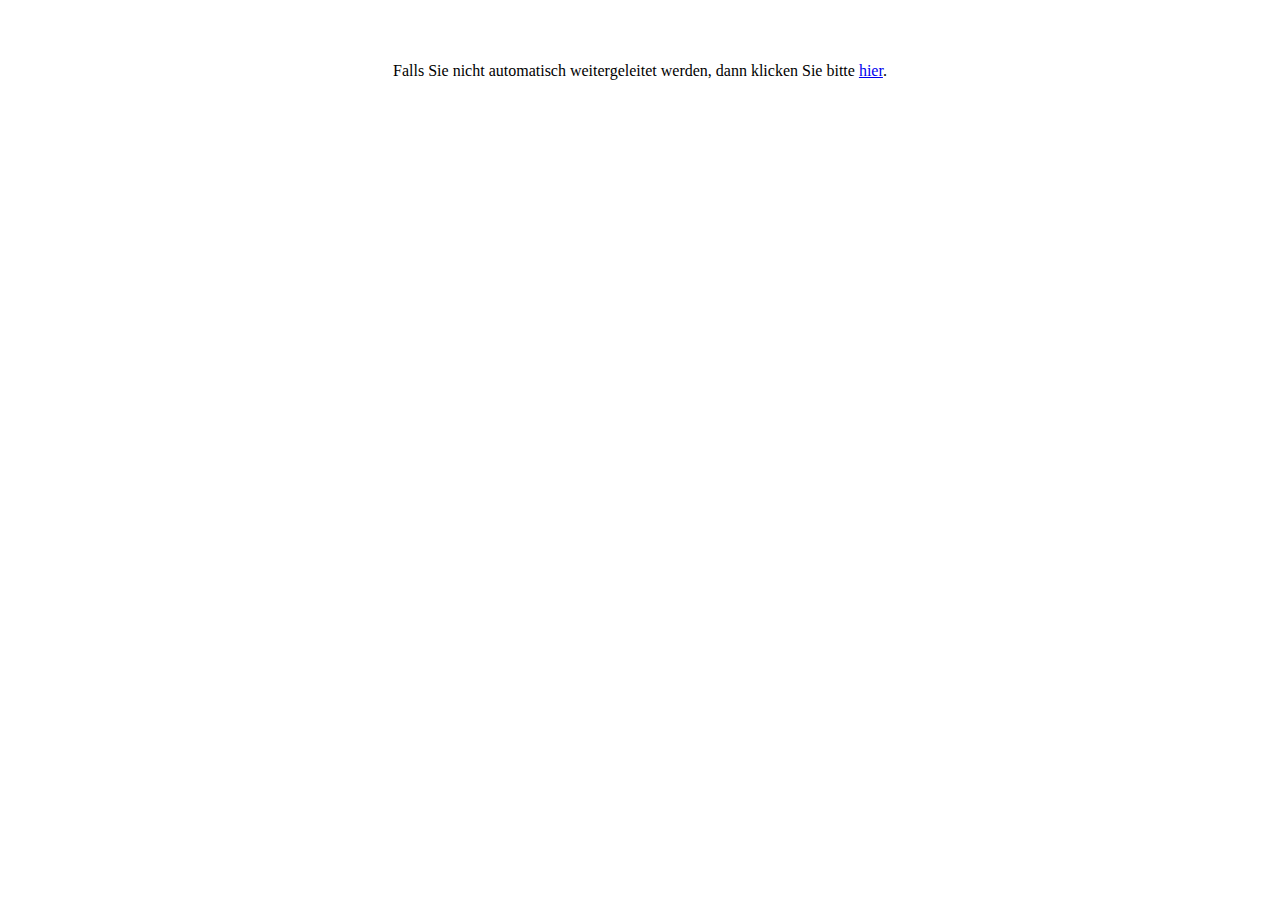
<file: autohotkey_version/website/index.html>
<!DOCTYPE html PUBLIC "-//W3C//DTD XHTML 1.1//EN"
"http://www.w3.org/TR/xhtml11/DTD/xhtml11.dtd">
<html xmlns="http://www.w3.org/1999/xhtml" xml:lang="en">
<head>
<title>Rogers Assistant</title>
<meta http-equiv="content-type" content="text/html; charset=iso-8859-1" />
<meta name="description" content="Produktwebsite der Software Rogers Assistant" />
<meta name="keywords" content="Rogers Assistant, Roger, Assistant, Assistent, Rogers Assistent, Software, Windows, Shortcuts" />
<meta http-equiv="refresh" content="0; URL=index.php">
</head>

<body background="#CCCCCC">
<br/>
<br/>
<br/>
<center>
Falls Sie nicht automatisch weitergeleitet werden, dann klicken Sie bitte <a href="index.php">hier</a>.
</center>
</body>
</html>
</file>
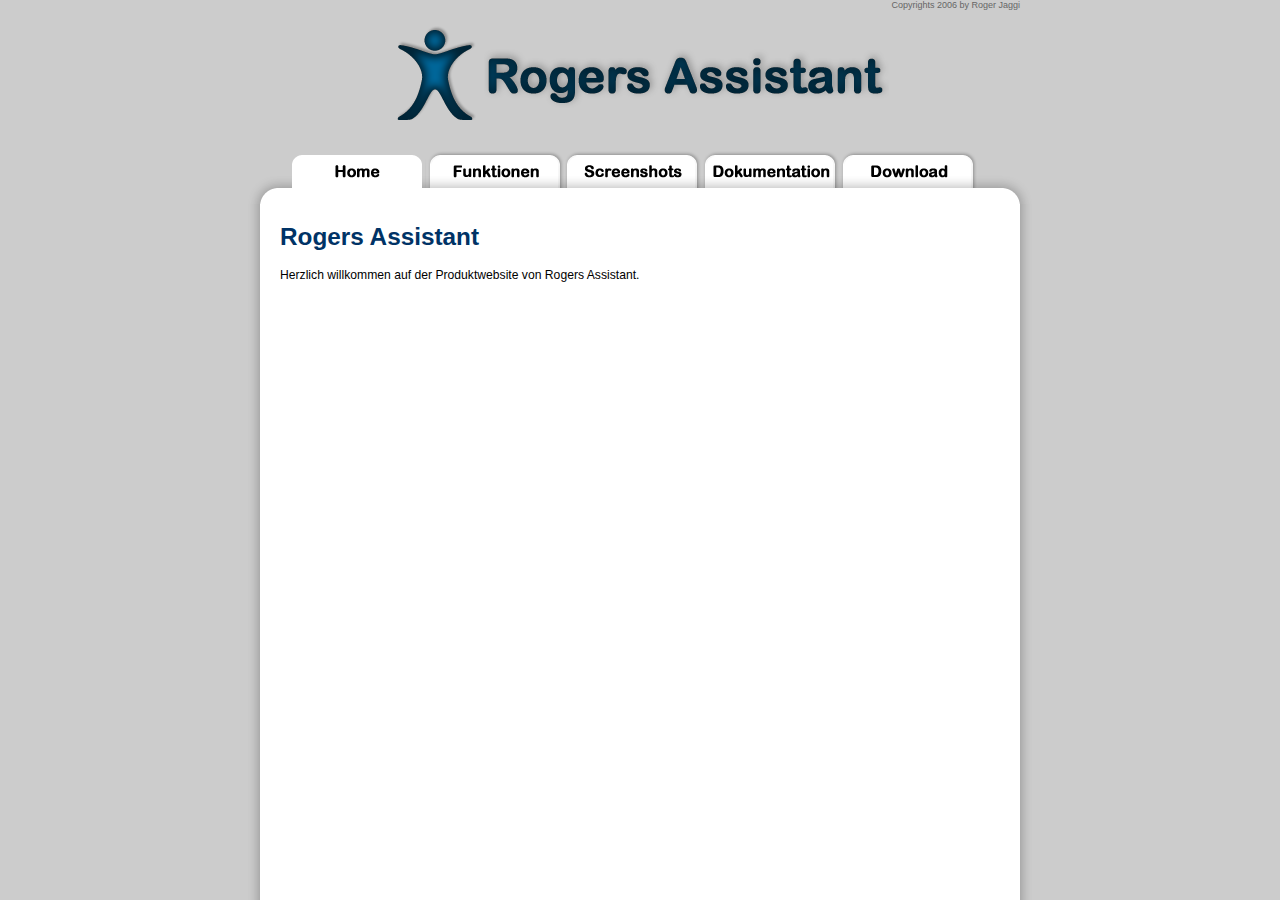
<file: autohotkey_version/website/template.html>
<!DOCTYPE html PUBLIC "-//W3C//DTD XHTML 1.1//EN"
"http://www.w3.org/TR/xhtml11/DTD/xhtml11.dtd">
<html xmlns="http://www.w3.org/1999/xhtml" xml:lang="en">
<head>
<title>Rogers Assistant</title>
<meta http-equiv="content-type" content="text/html; charset=iso-8859-1" />
<meta name="description" content="Produktwebsite der Software Rogers Assistant" />
<meta name="keywords" content="Rogers Assistant, Roger, Assistant, Assistent, Rogers Assistent, Software, Windows, Shortcuts" />
<link rel="stylesheet" href="style.css" type="text/css" />
</head>

<body>
<div id="header">Copyrights 2006 by Roger Jaggi</div>

<div id="navi">
<img src="images/corner_left.png" alt=" " /><a href="index.php"><img src="images/home_active.png" alt=" Home " title=" Home " /></a><a href="funktionen.php"><img src="images/funktionen_passive.png" alt=" Funktionen " title=" Funktionen " /></a><a href="screenshots.php"><img src="images/screenshots_passive.png" alt=" Screenshots " title=" Screenshots " /></a><a href="dokumentation.php"><img src="images/dokumentation_passive.png" alt=" Dokumentation " title=" Dokumentation " /></a><a href="download.php"><img src="images/download_passive.png" alt=" Download " title=" Download " /></a><img src="images/corner_right.png" alt=" " />
</div>

<div id="content">
<h1>Rogers Assistant</h1>
<p>Herzlich willkommen auf der Produktwebsite von Rogers Assistant.</p>
</div>

</body>
</html>
</file>
<file: autohotkey_version/website/style.css>
/* Rogers Stylesheet */

body {
background: #CCCCCC url(images/background.png) top center repeat-y;
margin:0 auto;
font:76% Verdana,Tahoma,Arial,sans-serif;
padding: 0;
}

a {
text-decoration: underline;
color: #003366;
}

a:hover {
color: #000000;
}


#all {
background: #FFFFFF;
margin:0 auto;
width:760px;
}

#header {
font-size: 9px;
text-align: right;
color: #666666;
background: #CCCCCC url(images/logo.png) center center no-repeat;
margin:0 auto;
padding-right: 40px;
width:800px;
height:150px;
}

#navi {
margin:0 auto;
/*padding-left: 1px;*/
width:784px;
}

#content {
margin:0 auto;
width:720px;
}

img {
margin: 0;
padding: 0;
border: 0;
}

h1, h2, h3 {
color: #003366;
}

.center {
text-align: center;
}
</file>
